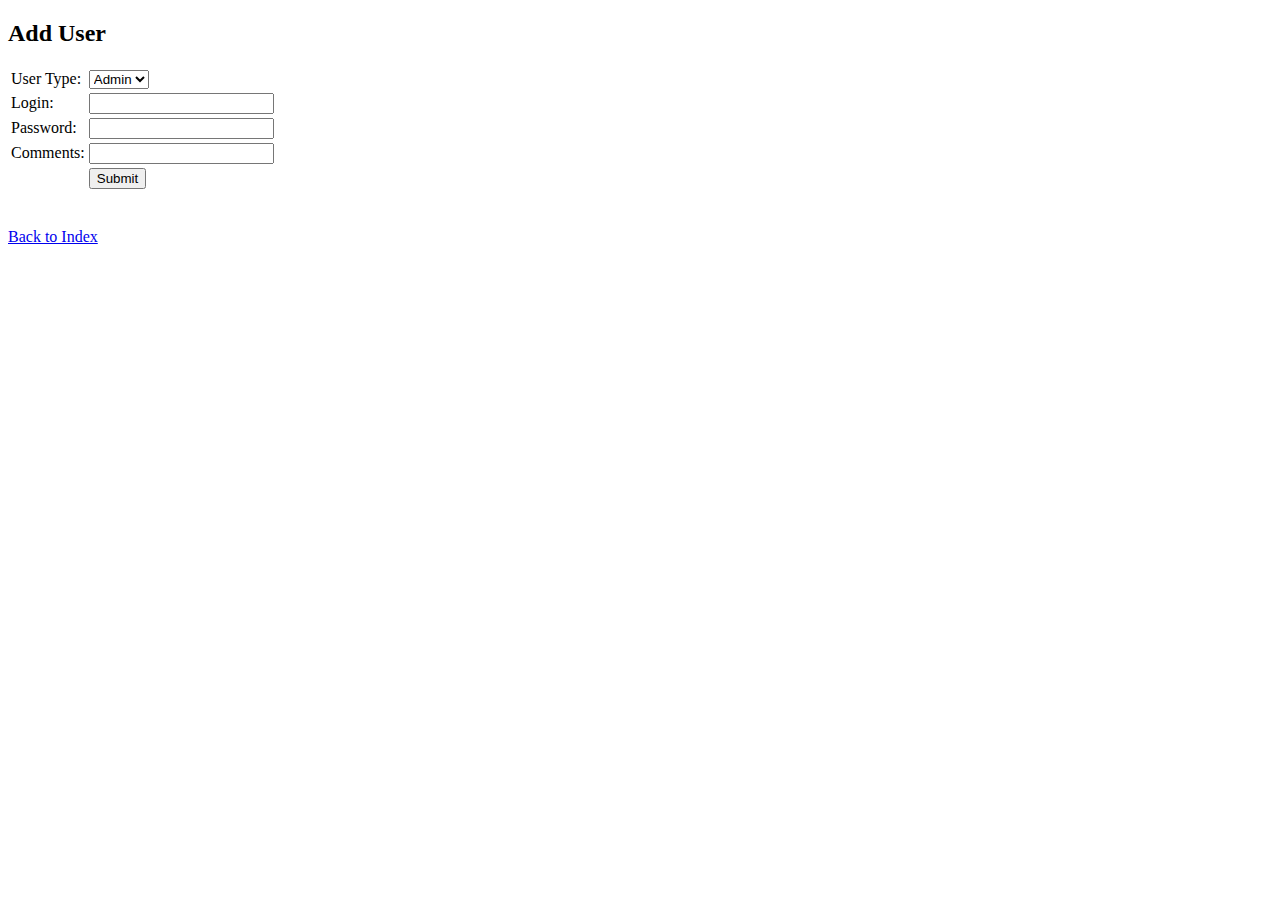
<file: douge/src/main/webapp/adduser.html>
<!DOCTYPE html>
<html>
<head lang="en">
    <meta charset="UTF-8">
    <title>Add User</title>
</head>
<body>
    <h2>Add User</h2>
    <form method="POST" action="adduser">
        <table>
            <tr>
                <td>
                    User Type:
                </td>
                <td>
                    <select name="user_type">
                        <option value="0">Admin</option>
                        <option value="1">User</option>
                    </select>
                </td>
            </tr>
            <tr>
                <td>Login:</td>
                <td><input type="Text" name="login"></td>
            </tr>
            <tr>
                <td>Password:</td>
                <td><input type="Password" name="passwd"></td>
            </tr>
            <tr>
                <td>Comments:</td>
                <td><input type="Text" name="comments"></td>
            </tr>
            <tr>
                <td></td>
                <td><input type="SUBMIT" value="Submit"></td>
            </tr>
        </table>
        <br><br>
        <a href="/index.html">Back to Index</a>
    </form>
</body>
</html>
</file>
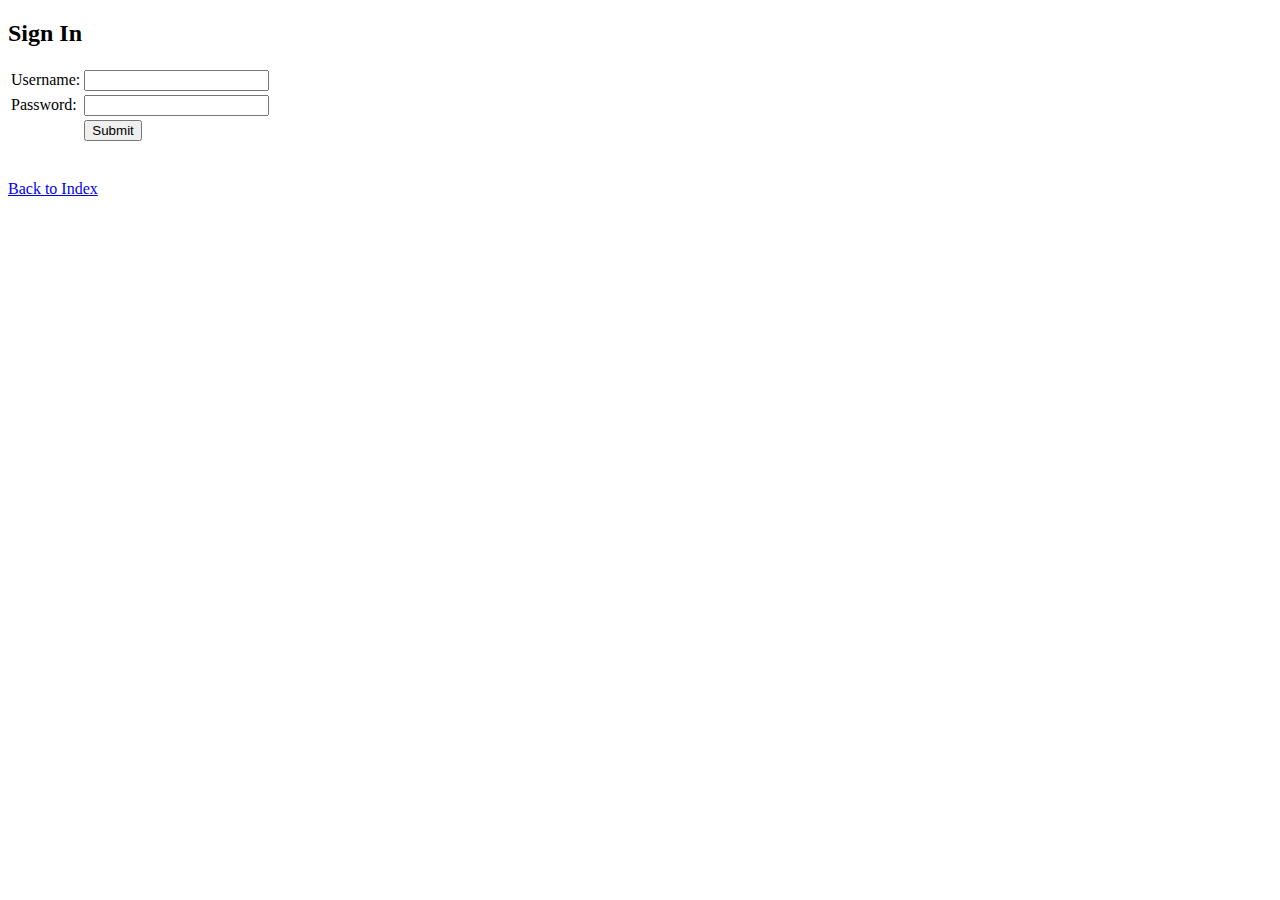
<file: douge/src/main/webapp/login.html>
<!DOCTYPE html>
<html>
<head lang="en">
    <meta charset="UTF-8">
    <title>Sign In</title>
</head>
<body>
    <h2>Sign In</h2>
    <form method="POST" action="login">
        <table>
            <tr>
                <td>Username:</td>
                <td><input type="text" name="login"></td>
            </tr>
            <tr>
                <td>Password:</td>
                <td><input type="password" name="passwd"></td>
            </tr>
            <tr>
                <td></td>
                <td><input type="SUBMIT" value="Submit"></td>
            </tr>
        </table>
        <br><br>
        <a href="/index.html">Back to Index</a>
    </form>
</body>
</html>
</file>
